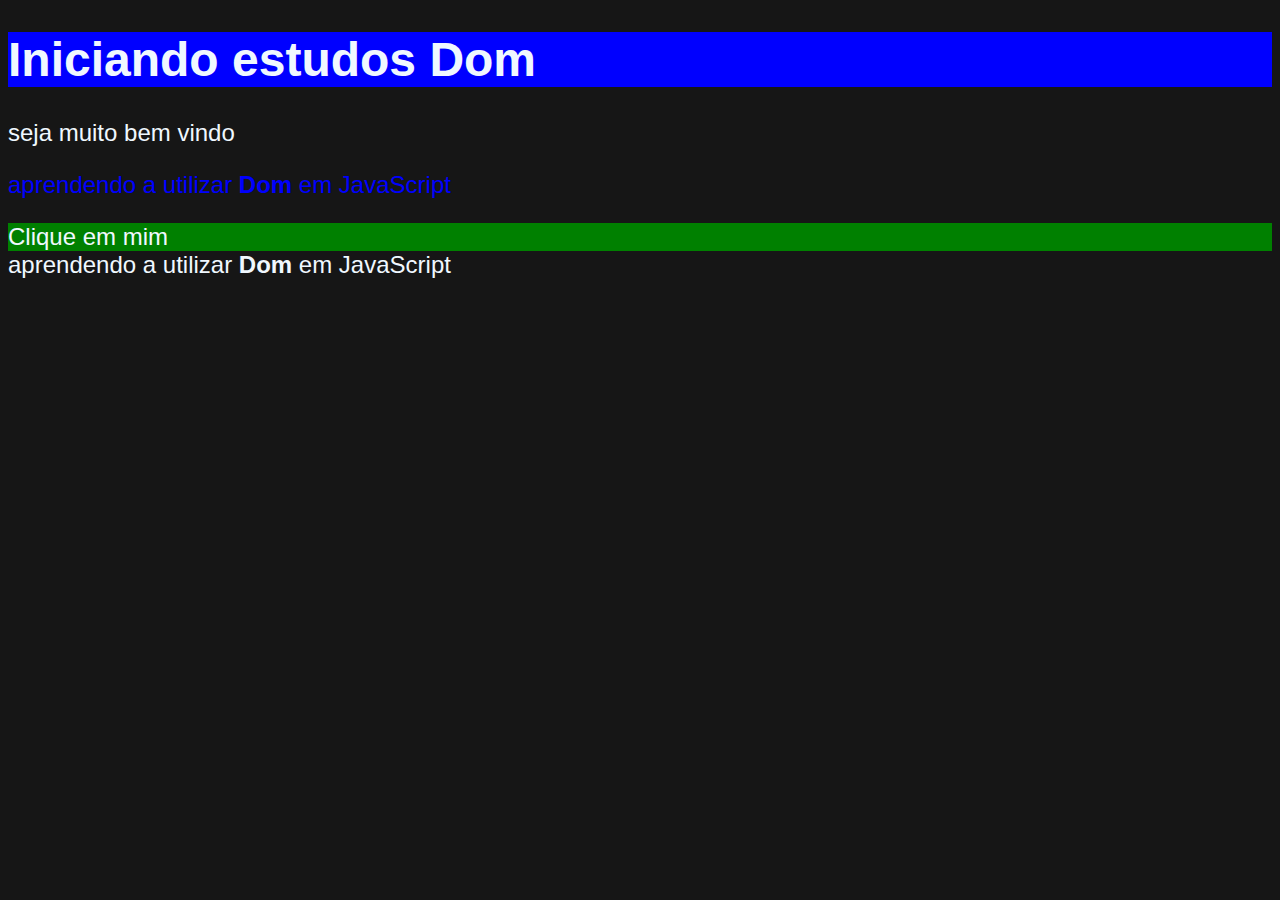
<file: Curso js/dom/index.html>
<!DOCTYPE html>
<html lang="en">
<head>
    <meta charset="UTF-8">
    <meta http-equiv="X-UA-Compatible" content="IE=edge">
    <meta name="viewport" content="width=device-width, initial-scale=1.0">
    <title>Manipulando Dom</title>
    <style>
        body{
            background-color: rgb(22, 22, 22);
            color: aliceblue;
            font: normal 18pt Arial;

        }
    </style>
</head>
<body>
    <h1 id="oi">Iniciando estudos Dom</h1>
    <p name='results'>Aqui vai o resultado</p>
    <p>aprendendo a utilizar <strong>Dom</strong> em JavaScript</p>
    <div id="msg">Clique em mim</div>
    <script>
        var body = document.body
        var p1 = document.getElementsByTagName('p')[1]
        p1.style.color = 'blue'
        document.write(p1.innerHTML)

        var d = document.getElementById('msg')
        d. style.background = 'green'
        //d.innerHTML = 'estou aguardando...'
        var results = document.getElementsByName('results')[0]
        results.innerHTML = 'seja muito bem vindo'
        var h = document.querySelector('h1#oi');
        h.style.background = 'blue'
    </script>
</body>
</html>
</file>
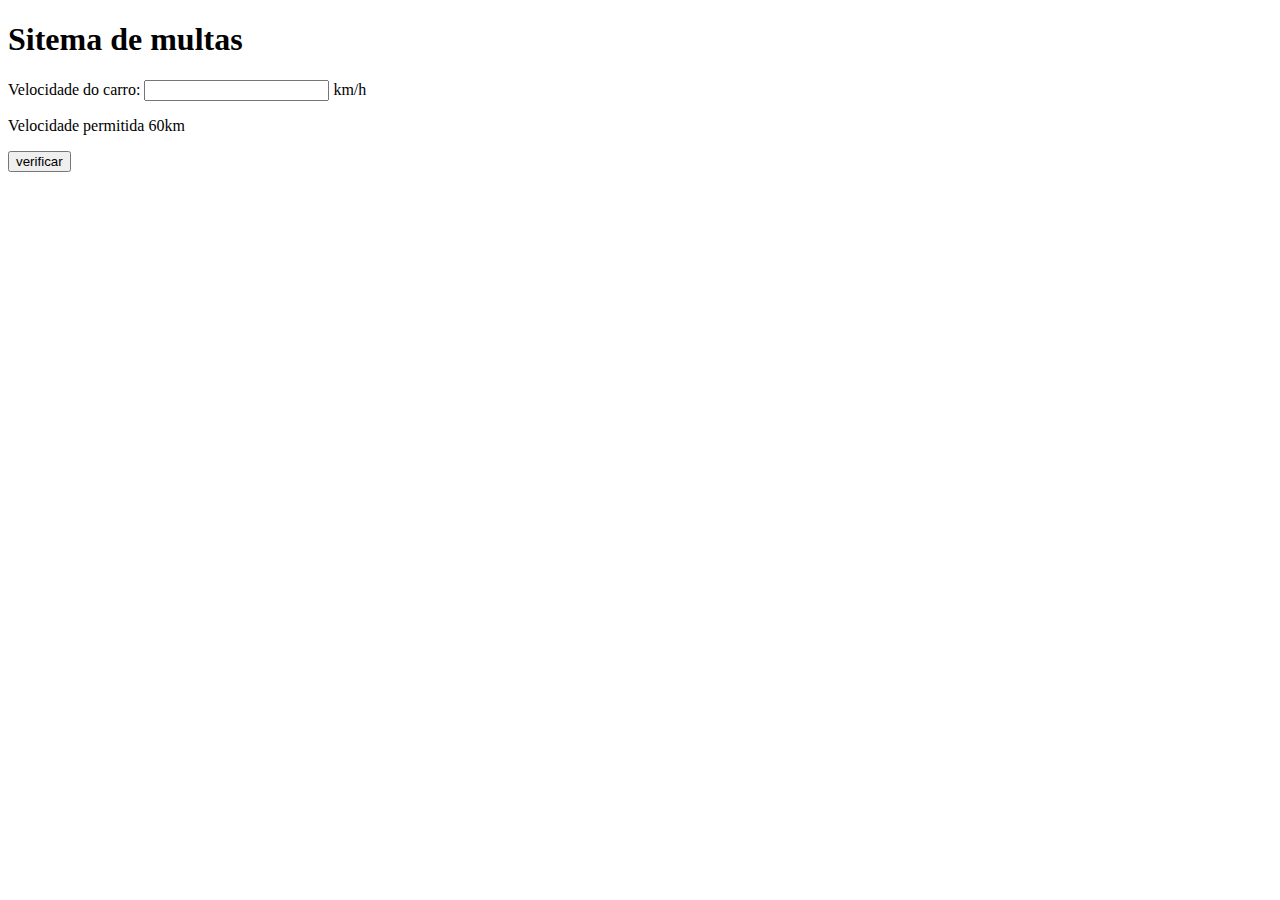
<file: Curso js/condicoes/ex010.html>
<!DOCTYPE html>
<html lang="pt-br">
<head>
    <meta charset="UTF-8">
    <meta http-equiv="X-UA-Compatible" content="IE=edge">
    <meta name="viewport" content="width=device-width, initial-scale=1.0">
    <title>Detran</title>
</head>
<body>
    <h1>Sitema de multas</h1>
    Velocidade do carro: <input type="number" name="txtvel" id="txtvel"> km/h

    <p>Velocidade permitida 60km</p>

    <input  type="button" value="verificar" onclick="calcular()">
    <div id="res">

    </div>
    <script>
        function calcular(){
            var vel = document.getElementById('txtvel')
            var res = document.getElementById('res')
            var velAtt = Number(vel.value)

            res.innerHTML = `Sua velocidade atual é ${velAtt}`
            if (velAtt > 60){
                res.innerHTML = `Você utrapassou os limites de velocidade ${velAtt}`
            }else{
                res.innerHTML = `Você está no limite permitido da via ${velAtt}`
            }
        }

    </script>

</body>
</html>
</file>
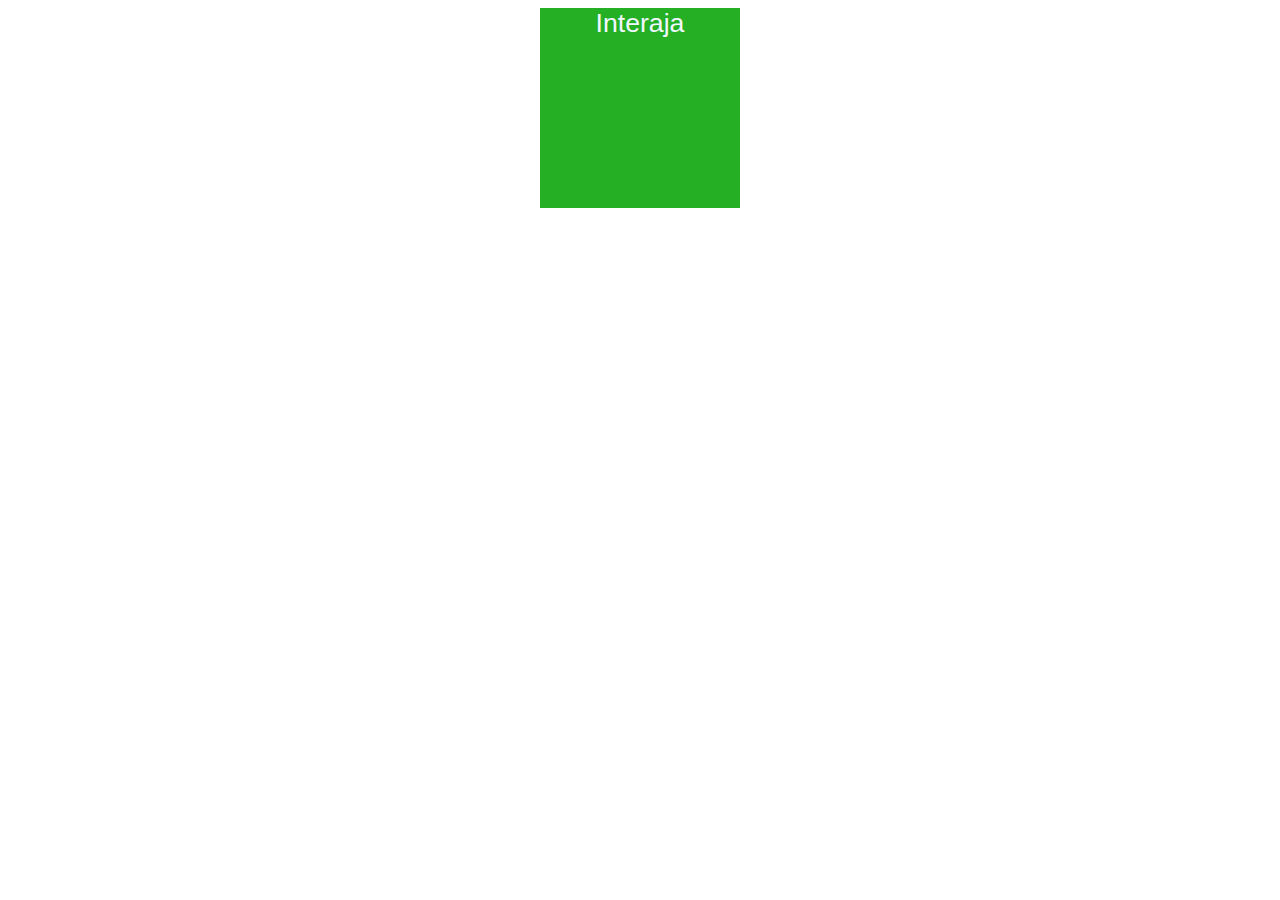
<file: Curso js/dom/eventosDom.html>
<!DOCTYPE html>
<html lang="pt-br">
<head>
    <meta charset="UTF-8">
    <meta http-equiv="X-UA-Compatible" content="IE=edge">
    <meta name="viewport" content="width=device-width, initial-scale=1.0">
    <title>Eventos DOM</title>
    <style>
        #area {
            background-color: rgb(37, 175, 37);
            color: aliceblue;
            width: 200px;
            height: 200px;
            text-align: center;
            line-height: 200px;
            font: normal 20pt Arial;

        }
        body{
            display: flex;
            align-items: center;
            justify-content: center;
        }
    </style>
</head>
<body>
    <div id="area">
        Interaja
        <script>



            var conteudo = document.querySelector('div#area')

            conteudo.addEventListener('click', clicar)
            conteudo.addEventListener('mouseenter', entrar)
            conteudo.addEventListener('mouseout', sair)
            function clicar(){
                
                conteudo.innerHTML = 'Clicou'
                conteudo.style.background = 'red'
            }
            function entrar(){
                conteudo.innerHTML = 'entrou'
            }
            function sair(){
                conteudo.innerHTML = 'saiu'
            }
        </script>
    </div>
</body>
</html>
</file>
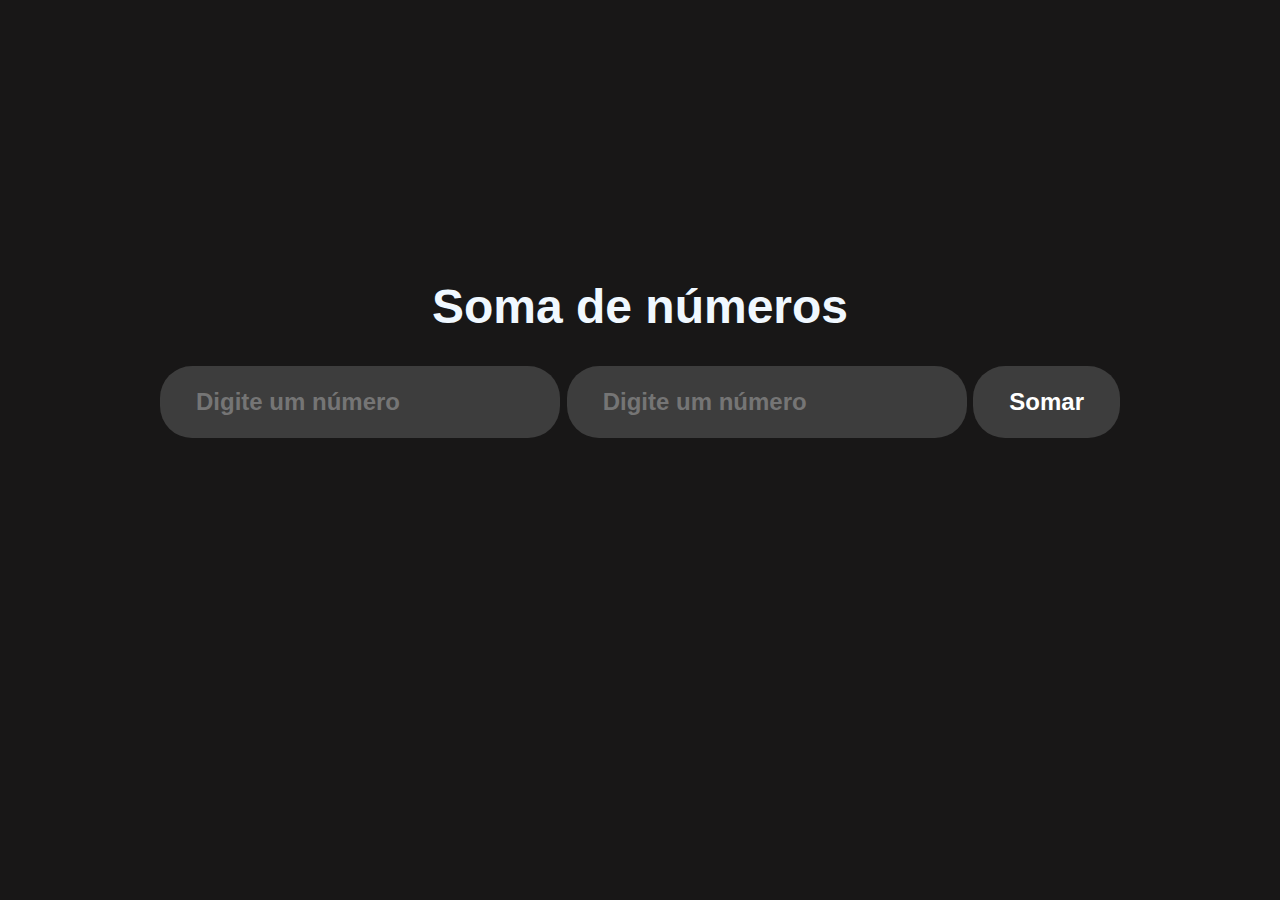
<file: Curso js/dom/ex007.html>
<!DOCTYPE html>
<html lang="pt-br">
<head>
    <meta charset="UTF-8">
    <meta http-equiv="X-UA-Compatible" content="IE=edge">
    <meta name="viewport" content="width=device-width, initial-scale=1.0">
    <title>Somando números</title>
    <style>
        body{
            font: normal 18pt Arial;
            text-align: center;
            background-color: rgb(24, 23, 23);
            color: aliceblue;
        }
        h1{
            margin-top: 279px;
        }
        input{
            padding: 22px 36px;
            border-radius: 32px;
            background-color: rgb(61, 61, 61);
            border: none;
            font-weight: bold;
            color: white;
            font-size: 1.5rem;
        }
        input[type=number]::-webkit-outer-spin-button,
        input[type=number]::-webkit-inner-spin-button {
            -webkit-appearance: none;
            margin: 0;
}
        #button:hover{
            background-color: rgb(92, 93, 94);

        }
        #res{
            margin-top: 20px;
            font-size: 2rem;
        }

    </style>
</head>
<body>
    <h1>Soma de números</h1>
    <input type="number" name="txtn1" id="txtn1" placeholder="Digite um número">
    <input type="number" name="txtn2" id="txtn2" placeholder="Digite um número">
    <input id="button" type="button" value="Somar" onclick="somar()">
    <div id="res"></div>

    <script>
        function somar(){
            var tn1 = document.getElementById('txtn1')
            var tn2 = document.getElementById('txtn2')

            var res = document.getElementById('res')
            var n1 = Number(tn1.value)
            var n2 = Number(tn2.value)
            var s = n1 + n2
            res.innerHTML = `A soma entre ${n1} e ${n2} é: <br/> <strong>${s}</strong>`
            res.style.color = 'yellow'
            
        }
    </script>

</body>
</html>
</file>
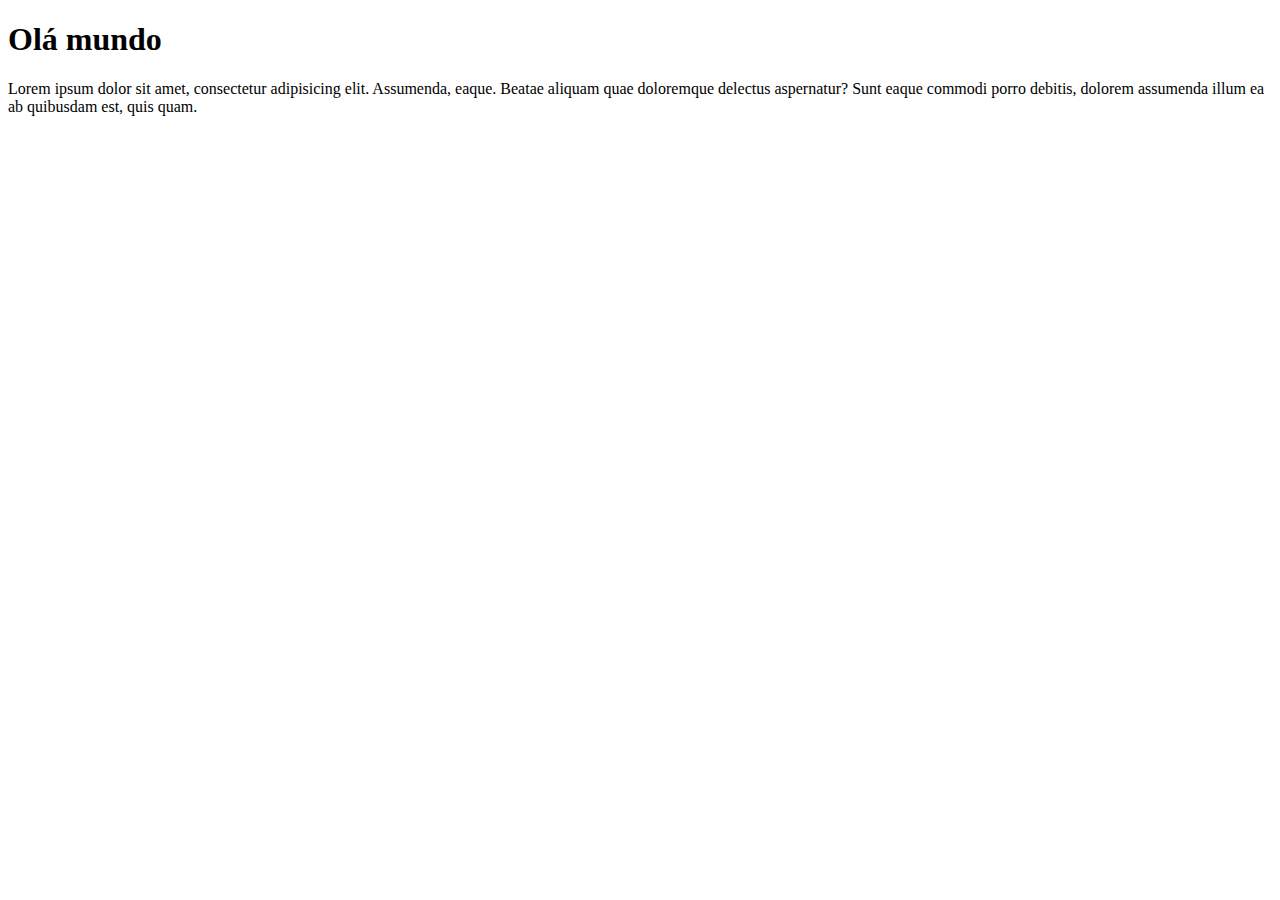
<file: Curso js/exercicios/ex02.html>
<!DOCTYPE html>
<html lang="en">
<head>
    <meta charset="UTF-8">
    <meta http-equiv="X-UA-Compatible" content="IE=edge">
    <meta name="viewport" content="width=device-width, initial-scale=1.0">
    <title>Tratamentos de dados</title>
</head>
<body>
    <h1>Olá mundo</h1>
    <p>Lorem ipsum dolor sit amet, consectetur adipisicing elit. Assumenda, eaque. Beatae aliquam quae doloremque delectus aspernatur? Sunt eaque commodi porro debitis, dolorem assumenda illum ea ab quibusdam est, quis quam.</p>
    <script>
        var n1 = Number(prompt('Digite um número: '))
        var n2 = Number(prompt("Digite outro número: "))
        var soma = n1 + n2;
        window.alert(`A soma entre ${n1} e ${n2} é: ${soma}`)
    </script>
</body>
</html>
</file>
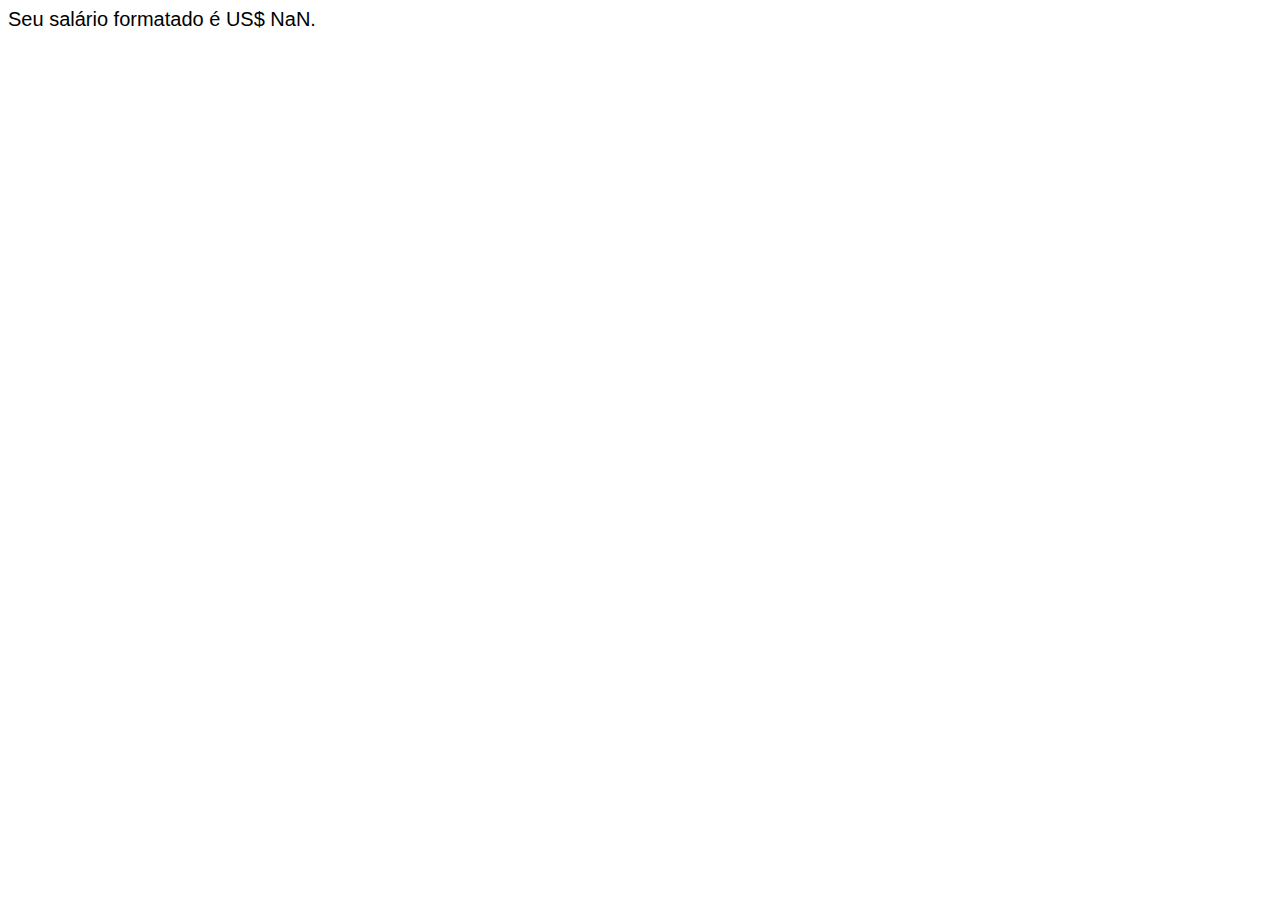
<file: Curso js/exercicios/ex03.html>
<!DOCTYPE html>
<html lang="en">
<head>
    <meta charset="UTF-8">
    <meta http-equiv="X-UA-Compatible" content="IE=edge">
    <meta name="viewport" content="width=device-width, initial-scale=1.0">
    <title>Formatando strings</title>
    <style>
        body{
            font-family: Arial, Helvetica, sans-serif;
            font-weight: normal;
            font-size: 20px;
        }
    </style>
</head>
<body>
    <script>
        var salario = window.prompt("Qual é seu salário? : ");
        salario = parseFloat(salario);
        salarioFormatado = salario.toLocaleString('pt-BR', {style: 'currency', currency: 'USD'});
        document.write(`Seu salário formatado é ${salarioFormatado}.`);
    </script>
    
    
</body>
</html>
</file>
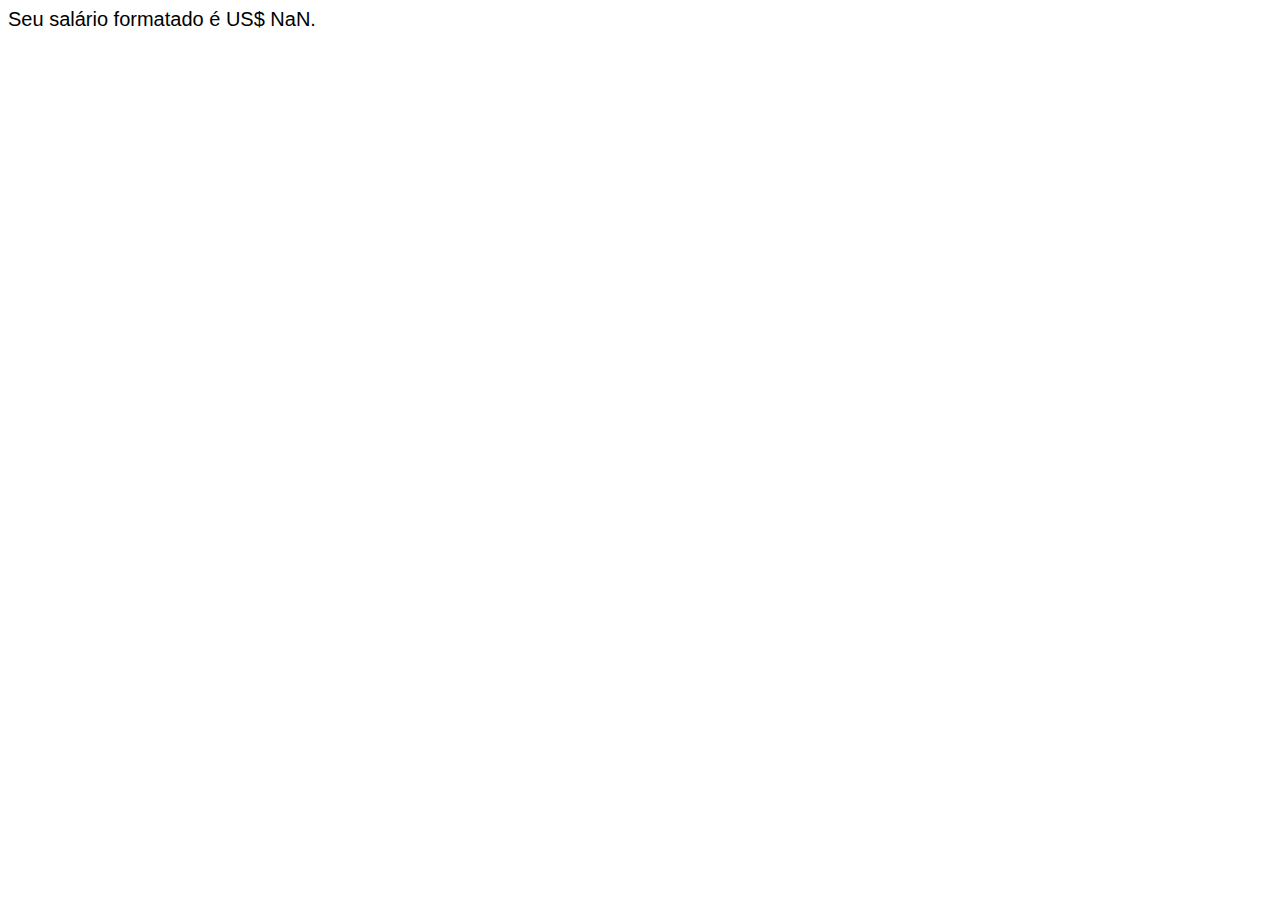
<file: Curso js/exercicios/ex04.html>
<!DOCTYPE html>
<html lang="en">
<head>
    <meta charset="UTF-8">
    <meta http-equiv="X-UA-Compatible" content="IE=edge">
    <meta name="viewport" content="width=device-width, initial-scale=1.0">
    <title>Operações</title>
    <style>
        body{
            font-family: Arial, Helvetica, sans-serif;
            font-weight: normal;
            font-size: 20px;
        }
    </style>
</head>
<body>
    <script>
        var salario = window.prompt("Qual é seu salário? : ");
        salario = parseFloat(salario);
        salarioFormatado = salario.toLocaleString('pt-BR', {style: 'currency', currency: 'USD'});
        document.write(`Seu salário formatado é ${salarioFormatado}.`);
    </script>
    
    
</body>
</html>
</file>
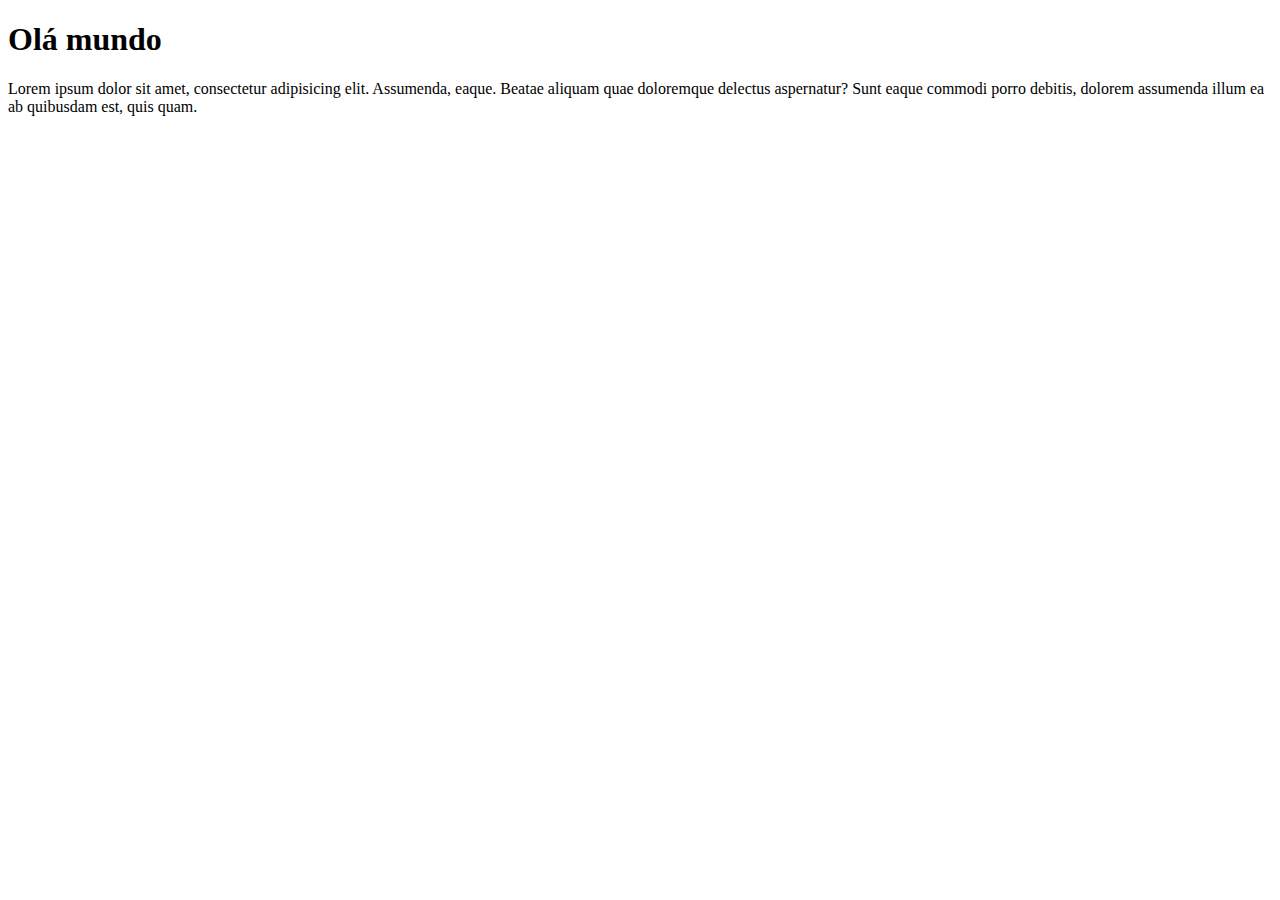
<file: Curso js/comandos-basicos/comandos-basicos/ex01.html>
<!DOCTYPE html>
<html lang="en">
<head>
    <meta charset="UTF-8">
    <meta http-equiv="X-UA-Compatible" content="IE=edge">
    <meta name="viewport" content="width=device-width, initial-scale=1.0">
    <title>Tratamentos de dados</title>
</head>
<body>
    <h1>Olá mundo</h1>
    <p>Lorem ipsum dolor sit amet, consectetur adipisicing elit. Assumenda, eaque. Beatae aliquam quae doloremque delectus aspernatur? Sunt eaque commodi porro debitis, dolorem assumenda illum ea ab quibusdam est, quis quam.</p>
    <script>
        var nome = window.prompt("Qual é seu nome?")
        window.alert(`é um grande prazer te conhecer ${nome}`)
    </script>
</body>
</html>
</file>
